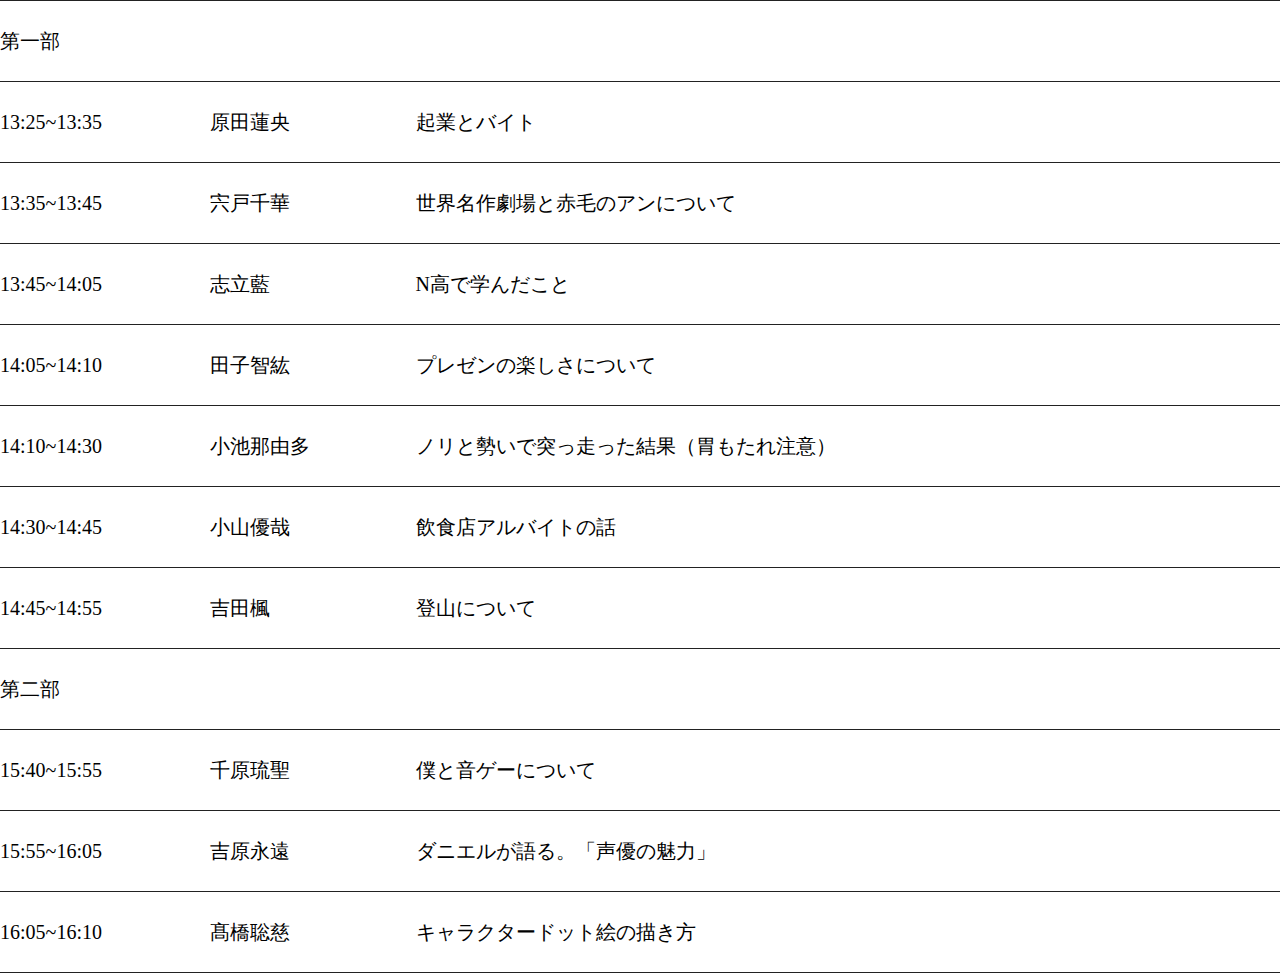
<file: assets/time_deta/time_deta_ONED.html>
<!DOCTYPE html>
<html>
    <head>
        <link rel="stylesheet" href="css/time_deta_ONED.css">
    </head>
    <body>
        <main>
            <table class="oned_table">
                <tbody>
                    <tr class="main">
                        <td colspan="5">第一部</td>
                    </tr>
                    <tr>
                        <td colspan="2" class="time"><p>13:25~13:35</p></td>
                        <td colspan="2">原田蓮央</td>
                        <td colspan="6">起業とバイト</td>
                    </tr>
                    <tr>
                        <td colspan="2" class="time"><p>13:35~13:45</p></td>
                        <td colspan="2">宍戸千華</td>
                        <td colspan="6">世界名作劇場と赤毛のアンについて</td>
                    </tr>
                    <tr>
                        <td colspan="2" class="time"><p>13:45~14:05</p></td>
                        <td colspan="2">志立藍</td>
                        <td colspan="6">N高で学んだこと</td>
                    </tr>
                    <tr>
                        <td colspan="2" class="time"><p>14:05~14:10</p></td>
                        <td colspan="2">田子智紘</td>
                        <td colspan="6">プレゼンの楽しさについて</td>
                    </tr>
                    <tr>
                        <td colspan="2" class="time"><p>14:10~14:30</p></td>
                        <td colspan="2">小池那由多</td>
                        <td colspan="6">ノリと勢いで突っ走った結果（胃もたれ注意）</td>
                    </tr>
                    <tr>
                        <td colspan="2" class="time"><p>14:30~14:45</p></td>
                        <td colspan="2">小山優哉</td>
                        <td colspan="6">飲食店アルバイトの話</td>
                    </tr>
                    <tr>
                        <td colspan="2" class="time"><p>14:45~14:55</p></td>
                        <td colspan="2">吉田楓</td>
                        <td colspan="6">登山について</td>
                    </tr>
                    <tr class="main">
                        <td colspan="5">第二部</td>
                    </tr>
                    <tr>
                        <td colspan="2" class="time"><p>15:40~15:55</p></td>
                        <td colspan="2">千原琉聖</td>
                        <td colspan="6">僕と音ゲーについて</td>
                    </tr>
                    <tr>
                        <td colspan="2" class="time"><p>15:55~16:05</p></td>
                        <td colspan="2">吉原永遠</td>
                        <td colspan="6">ダニエルが語る。「声優の魅力」</td>
                    </tr>
                    <tr>
                        <td colspan="2" class="time"><p>16:05~16:10</p></td>
                        <td colspan="2">髙橋聡慈</td>
                        <td colspan="6">キャラクタードット絵の描き方</td>
                    </tr>
                </tbody>
            </table>
        </main>
    </body>
</html>
</file>
<file: assets/time_deta/css/time_deta_ONED.css>
/*11/24番*/
* {
    margin: 0;
    padding: 0;
}
.oned_table {
    width: 100%;
    margin: 0 auto;
    border-collapse: collapse;
}
.oned_table td {
    font-size: 20px;
    padding: 20px 0;
    height: 40px;
}
.time p {
    position: relative;
}
.oned_table tr:first-child {
    border-top: 1px #222 solid;
}
.oned_table tr {
    border-bottom: 1px #222 solid;
}
@media screen and (max-width:760px) {
    .oned_table td {
        font-size: 15px;
    }
    .oned_table td:nth-child(2)::before {
        margin-right: 10px;
    }
}
@media screen and (max-width:600px) {
    .oned_table td {
        font-size: 15px;
    }
}
</file>
